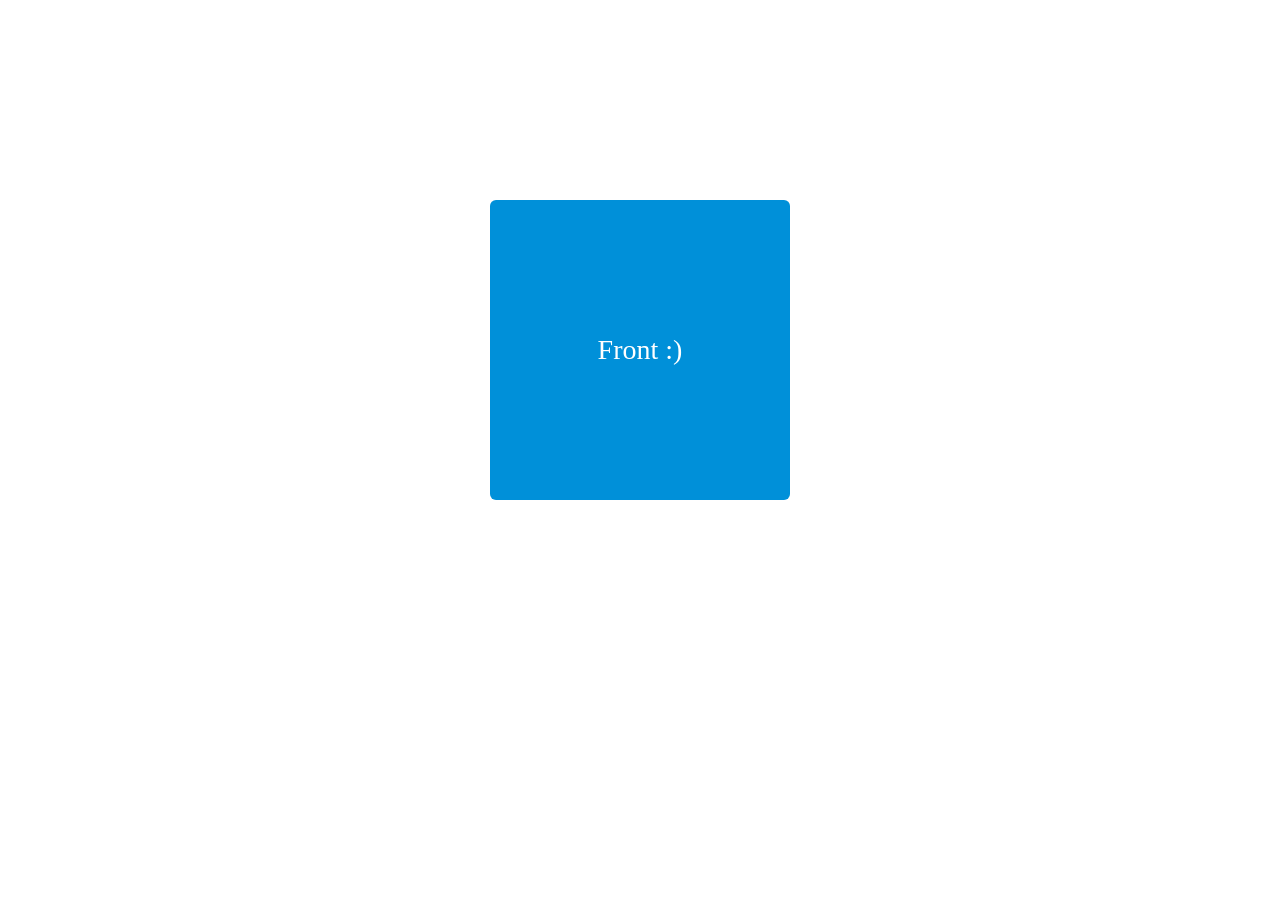
<file: index.html>
<!doctype html>
<!--
        This CSS only effect is created using HTML-5, CSS Only!
        Have Fun! 

        Created on : 24 Jun, 2014, 12:58:56 PM
        Author     : Eirenaios
        website	   : www.sureshkaria.com
-->
<html>
    <head>
        <meta charset="utf-8">
        <title>CardFlip</title>
        <link rel="stylesheet" type="text/css" href="styleCardFlip.css">
    </head>
    <div class="container">
        <div class="box-front">Front :)</div>
        <div class="box-back">Back :D </div>

    </div><!--container-->
    <body>
    </body>
</html>
</file>
<file: styleCardFlip.css>
/*
	This CSS only effect is created using CSS Only!
	Have Fun! 

	Created on : 24 Jun, 2014, 12:58:56 PM
	Author     : Eirenaios
	website	   : www.sureshkaria.com
*/

.container{
    margin:200px auto;
    /* How pronounced should the 3D effects be */
    perspective: 500;
    -webkit-perspective: 500;
    -moz-perspective: 500;
    -ms-perspective: 500;
    -o-perspective: 500;
    width:300px;
    height:300px;
    position:relative;
    /*Some UI */
    border-radius:6px;
    -webkit-border-radius:6px;
    -moz-border-radius:6px;
    -ms-border-radius:6px;
    -o-border-radius:6px;
    font-size:28px;
    line-height:300px;
    vertical-align:middle;
    cursor:pointer;
}
		
.box-front,.box-back{
 		/* Enable 3D transforms */
		transform-style: preserve-3d;
		-webkit-transform-style: preserve-3d;
		-moz-transform-style: preserve-3d;
		-ms-transform-style: preserve-3d;
		-o-transform-style: preserve-3d;
		transform-style: preserve-3d;
		 backface-visibility: hidden;
		-webkit-backface-visibility: hidden;
		-moz-backface-visibility: hidden;
		-ms-backface-visibility: hidden;
		-o-backface-visibility: hidden;
		 width:100%;
		height:100%;
		position:absolute;
		background-color:#0090d9;
 		/* Animate the transitions */
		-webkit-transition:0.8s; text-align:center;
		-moz-transition:0.8s; text-align:center;
		-ms-transition:0.8s; text-align:center;
		-o-transition:0.8s; text-align:center;
		transition:0.8s; text-align:center;
		color:#FFF;
		border-radius:6px;
		-webkit-border-radius:6px;
		-moz-border-radius:6px;
		-ms-border-radius:6px;
		-o-border-radius:6px;
		}
		
.box-back{
 		/* The back side is flipped 180 deg by default */
		transform:rotateY(180deg);
		-webkit-transform:rotateY(180deg);
		-moz-transform:rotateY(180deg);
		-ms-transform:rotateY(180deg);
		-o-transform:rotateY(180deg);
		background-color:#f35958;
 
		}
		
.container:hover .box-front{
		/* When the container is hovered, flip the front side and hide it .. */
		transform:rotateY(180deg);
		-webkit-transform:rotateY(180deg);
		-moz-transform:rotateY(180deg);
		-ms-transform:rotateY(180deg);
		-o-transform:rotateY(180deg);
		}
		
.container:hover .box-back{
		/* .. at the same time flip the back side into visibility */
		transform:rotateY(360deg);
		-webkit-transform:rotateY(360deg);
		-moz-transform:rotateY(360deg);
		-ms-transform:rotateY(360deg);
		-o-transform:rotateY(360deg);
		}
</file>
<file: card/css/styleCardFlip.css>
/*
	This CSS only effect is created using CSS Only!
	Have Fun! 

	Created on : 24 Jun, 2014, 12:58:56 PM
	Author     : Eirenaios
	website	   : www.sureshkaria.com
*/

.container{
    margin:200px auto;
    /* How pronounced should the 3D effects be */
    perspective: 500;
    -webkit-perspective: 500;
    -moz-perspective: 500;
    -ms-perspective: 500;
    -o-perspective: 500;
    width:300px;
    height:300px;
    position:relative;
    /*Some UI */
    border-radius:6px;
    -webkit-border-radius:6px;
    -moz-border-radius:6px;
    -ms-border-radius:6px;
    -o-border-radius:6px;
    font-size:28px;
    line-height:300px;
    vertical-align:middle;
    cursor:pointer;
}
		
.box-front,.box-back{
 		/* Enable 3D transforms */
		transform-style: preserve-3d;
		-webkit-transform-style: preserve-3d;
		-moz-transform-style: preserve-3d;
		-ms-transform-style: preserve-3d;
		-o-transform-style: preserve-3d;
		transform-style: preserve-3d;
		 backface-visibility: hidden;
		-webkit-backface-visibility: hidden;
		-moz-backface-visibility: hidden;
		-ms-backface-visibility: hidden;
		-o-backface-visibility: hidden;
		 width:100%;
		height:100%;
		position:absolute;
		background-color:#0090d9;
 		/* Animate the transitions */
		-webkit-transition:0.8s; text-align:center;
		-moz-transition:0.8s; text-align:center;
		-ms-transition:0.8s; text-align:center;
		-o-transition:0.8s; text-align:center;
		transition:0.8s; text-align:center;
		color:#FFF;
		border-radius:6px;
		-webkit-border-radius:6px;
		-moz-border-radius:6px;
		-ms-border-radius:6px;
		-o-border-radius:6px;
		}
		
.box-back{
 		/* The back side is flipped 180 deg by default */
		transform:rotateY(180deg);
		-webkit-transform:rotateY(180deg);
		-moz-transform:rotateY(180deg);
		-ms-transform:rotateY(180deg);
		-o-transform:rotateY(180deg);
		background-color:#f35958;
 
		}
		
.container:hover .box-front{
		/* When the container is hovered, flip the front side and hide it .. */
		transform:rotateY(180deg);
		-webkit-transform:rotateY(180deg);
		-moz-transform:rotateY(180deg);
		-ms-transform:rotateY(180deg);
		-o-transform:rotateY(180deg);
		}
		
.container:hover .box-back{
		/* .. at the same time flip the back side into visibility */
		transform:rotateY(360deg);
		-webkit-transform:rotateY(360deg);
		-moz-transform:rotateY(360deg);
		-ms-transform:rotateY(360deg);
		-o-transform:rotateY(360deg);
		}
</file>
